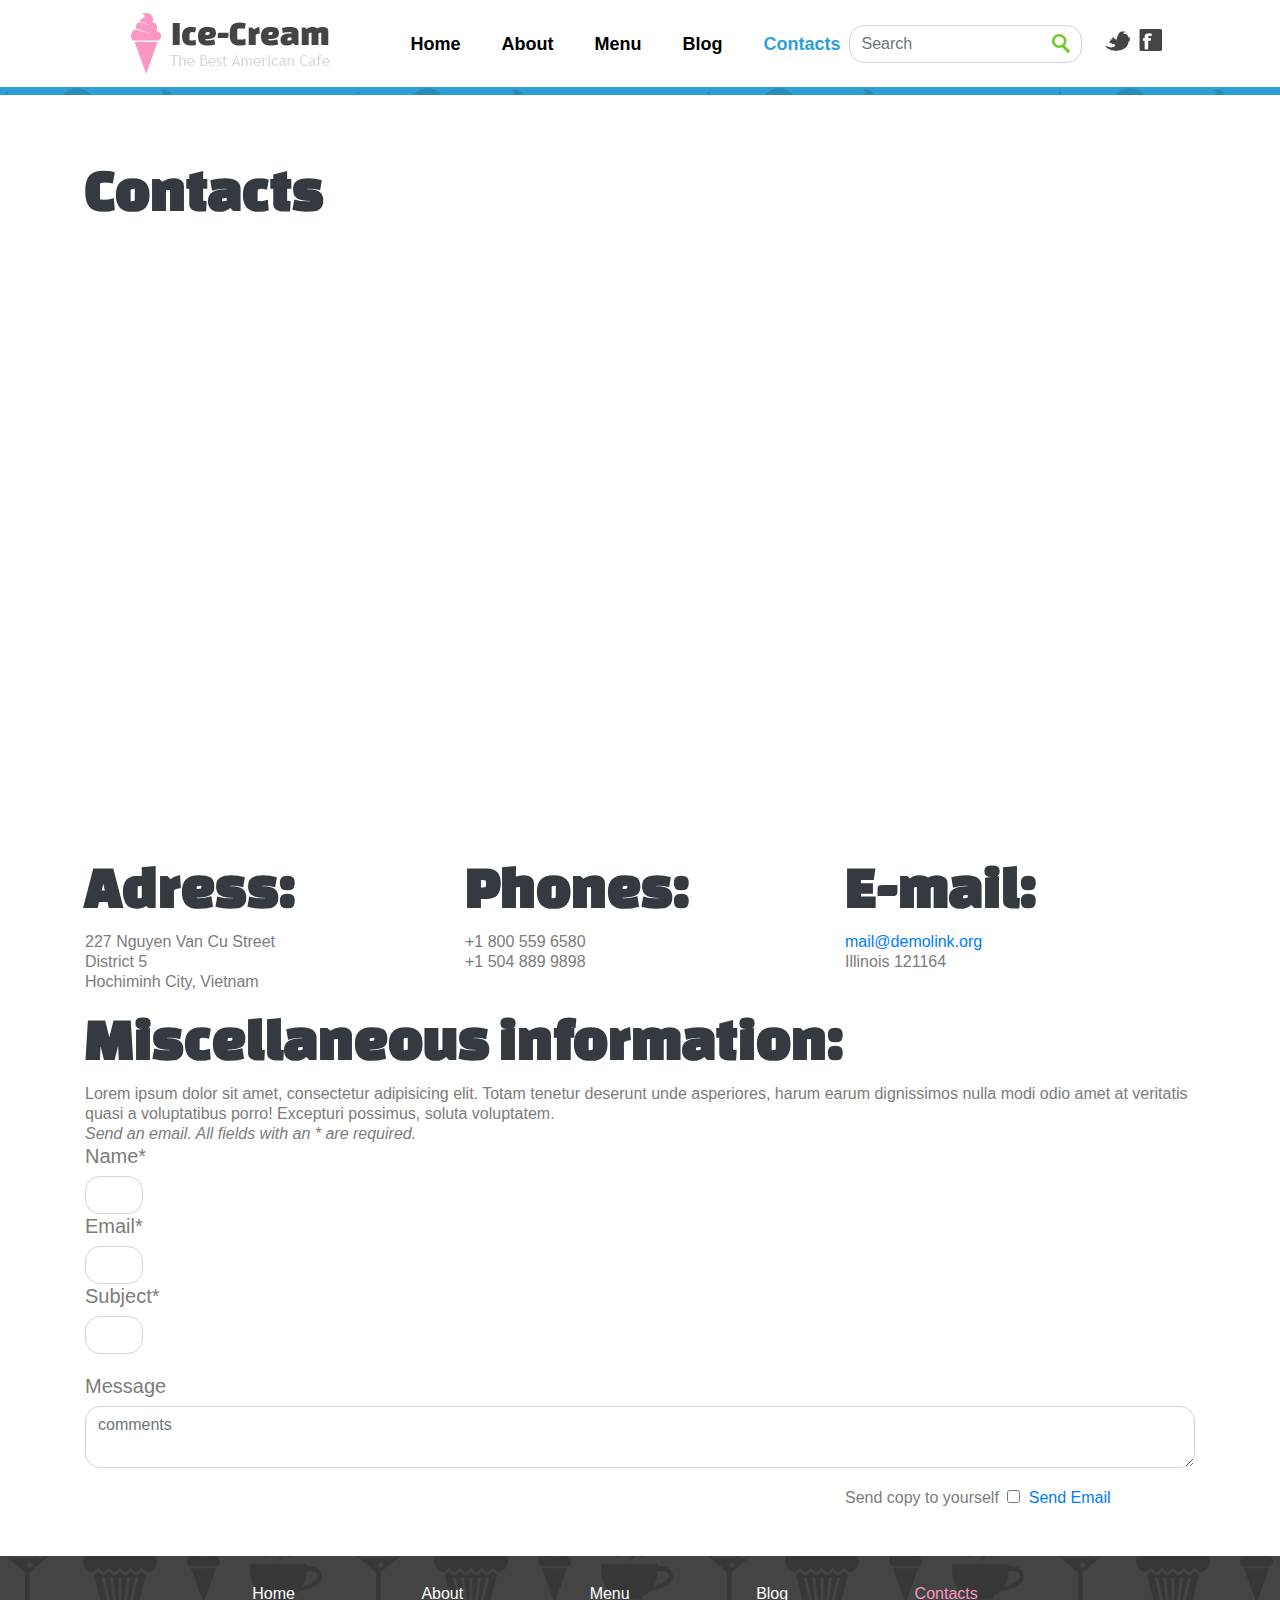
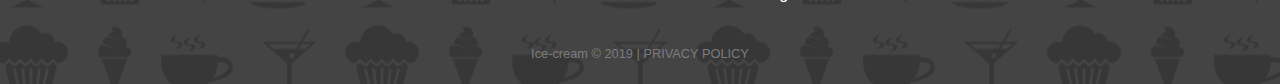
<file: contact.html>
<!DOCTYPE html>
<html lang="en">

<head>
    <meta charset="UTF-8">
    <title>1888180-ice-creams</title>
    <meta name="viewport" content="width=device-width, initial-scale=1">
    <link href="https://fonts.googleapis.com/css?family=Roboto:100,300,400,500,700,900&display=swap" rel="stylesheet">
    <script src="https://code.jquery.com/jquery-3.4.1.slim.min.js" integrity="sha384-J6qa4849blE2+poT4WnyKhv5vZF5SrPo0iEjwBvKU7imGFAV0wwj1yYfoRSJoZ+n" crossorigin="anonymous"></script><!-- mới thêm dòng script này nè -->  
    <link href="https://fonts.googleapis.com/css?family=Changa+One:400,400i&display=swap" rel="stylesheet">
    <script type="text/javascript" src="js/bootstrap.min.js"></script>
    <link rel="stylesheet" href="css/bootstrap.min.css">
    <link rel="shorcut icon" href="images/favicon.ico" type="image/x-icon">
    <link rel="stylesheet" href="icecream.css">
</head>

<body>
    <!-- Phần header -->
    <header>
        <div class="container">
            <nav class="navbar navbar-expand-lg navbar-light bg-inverse">
                <div class="container">
                    <a class="navbar-brand logo col-1" href="index.html">
                        <img src="images/logo.png" alt="">
                    </a>
                    <button class="navbar-toggler hidden-sm-up float-right" type="button" data-toggle="collapse" data-target="#navbarTogglerDemo02" aria-controls="navbarTogglerDemo02">
                        <span class="navbar-toggler-icon"></span>
                    </button>
                    <div class="collapse navbar-collapse" id="navbarTogglerDemo02">
                        <ul class="nav navbar-nav ml-auto">
                            <li class="nav-item">
                                <a class="nav-link" href="index.html">Home</a>
                            </li>
                            <li class="nav-item">
                                <a class="nav-link" href="about.html">About</a>
                            </li>
                            <li class="nav-item">
                                <a class="nav-link" href="menu.html">Menu</a>
                            </li>
                            <li class="nav-item">
                                <a class="nav-link" href="blog.html">Blog</a>
                            </li>
                            <li class="nav-item active">
                                <a class="nav-link" href="contact.html">Contacts</a>
                            </li>
                        </ul>
                        <form class="form-inline navbar-form pull-left">
                            <input class="form-control" type="text" placeholder="Search">
                            <img class="search-button" src="images/search_button.png" alt="">
                        </form>
                        <div class="social">
                            <a href="" class="twitter"></a>
                            <a href="" class="facebook"></a>
                        </div>
                    </div>
                </div>
            </nav> <!-- hết navbar -->
        </div>
    </header> <!-- hết header -->
    <!--    Phần banner -->
    <div class="banner container-fluid" id="small-banner">
    </div> <!-- hết banner -->
    <!--   phần main -->
    <div class="main py-5">
        <div class="container">
            <h3 class="text-dark">Contacts</h3>
            <iframe src="https://www.google.com/maps/embed?pb=!1m18!1m12!1m3!1d1003449.6852539227!2d106.13469869341657!3d10.755639034903153!2m3!1f0!2f0!3f0!3m2!1i1024!2i768!4f13.1!3m3!1m2!1s0x317529292e8d3dd1%3A0xf15f5aad773c112b!2zSOG7kyBDaMOtIE1pbmgsIFZp4buHdCBOYW0!5e0!3m2!1svi!2s!4v1583211483021!5m2!1svi!2s" width="100%" height="600" frameborder="0" style="border:0;" allowfullscreen=""></iframe>
            <div class="row">
                <div class="col">
                    <h3 class="text-dark">Adress:</h3>
                    <div> 227 Nguyen Van Cu Street<br>
                        District 5<br>
                        Hochiminh City, Vietnam</div>
                </div>
                <div class="col">
                    <h3 class="text-dark">Phones:</h3>
                    <div>+1 800 559 6580 <br>
                        +1 504 889 9898</div>
                </div>
                <div class="col">
                    <h3 class="text-dark">E-mail:</h3>
                    <div><a href="">mail@demolink.org</a> <br>
                        Illinois 121164</div>
                </div>
            </div>
            <h3 class="text-dark">Miscellaneous information:</h3>
            <div>Lorem ipsum dolor sit amet, consectetur adipisicing elit. Totam tenetur deserunt unde asperiores, harum earum dignissimos nulla modi odio amet at veritatis quasi a voluptatibus porro! Excepturi possimus, soluta voluptatem.</div>
            <i class="py-2">Send an email. All fields with an * are required.</i>
            <div class="row">
                <form action="#" method="POST">
                <div class="col-4">
                    <h5>Name*</h5>
                    <input type="text" class="form-control" id="name" required/>
                </div>
                <div class="col-4">
                    <h5>Email*</h5>
                    <input type="email" class="form-control" id="email" required pattern='[a-z0-9._%+-]+@[a-z0-9.-]+\.[a-z]{2,3}$' oninput="this.setCustomValidity('')" oninvalid="this.setCustomValidity('Please match the requested format.')"></input>
                </div>
                <div class="col-4">
                    <h5>Subject*</h5>
                    <input type="text" class="form-control" id="subject*" required></input>
                </div>
            </div>
            <br>
            <h5>Message</h5>
            <textarea type="text" class="form-control" id="comments" name="comments" placeholder="comments"></textarea>
            <div class="row">
                <div class="col-lg-8"></div>
                <div class="col-lg-4">
                    <br>
                    <div>Send copy to yourself <input class="mx-1" type="checkbox" id="myCheck" /> <a href="">Send Email</a></div>
                </div>
            </div>
            </form>
        </div>
    </div><!-- hết main -->
    <!-- phần about -->
    <footer class="container-fluid text-center">
        <ul>
            <li class="nav-item">
                <a class="nav-link" href="index.html">Home</a>
            </li>
            <li class="nav-item">
                <a class="nav-link" href="about.html">About</a>
            </li>
            <li class="nav-item">
                <a class="nav-link" href="menu.html">Menu</a>
            </li>
            <li class="nav-item">
                <a class="nav-link" href="blog.html">Blog</a>
            </li>
            <li class="nav-item  active">
                <a class="nav-link" href="contact.html">Contacts</a>
            </li>
        </ul>
        <small>Ice-cream © 2019 | PRIVACY POLICY</small>
    </footer>
</body>

</html>
</file>
<file: icecream.css>
html,body{
	width: 100%;
	height: 100%;
	font-family: Arial;
	font-size: 16px;
    line-height: 20px;
    color: #7C7C7C;
    background-color: white;
    padding: 0px;
}
header li.nav-item{
	margin-left: 25px;
    padding: 0;

}
header a.nav-link{
	font-weight: bold;
	font-size: 18px;
	color: black!important;
	
}
header li.active>a.nav-link{
	color: #2FA0D5!important;
}

header a.nav-link:hover{
	color: #2FA0D5!important;
}
.form-control{
	border-radius: 15px;
}
.search-button{
	position: relative;
	top:0;
	left: -30px;
}
.social a {
    display: inline-block;
    margin-left: 5px;
    font-size: 0;
    height: 25px;
    width: 25px;
    cursor: pointer;
}

.social a.twitter{
	background: url("images/twitter.png")  0 0 no-repeat;;
}
.social a.twitter:hover{
	background: url("images/twitter_active.png");
}
.social a.facebook{
	background: url("images/facebook.png")  0 0 no-repeat;;
}
.social a.facebook:hover{
	background-image: url("images/facebook_active.png");
}
#small-banner{
	background-image: url("images/bg_slider.gif");
	padding: 0.25em;
    background-size: center cover;
    position: relative;
}
.banner h4 {
    font-size: 60px;
    line-height: 60px;
    font-family: 'Changa One', cursive;
    font-weight: 900;
    letter-spacing: 1px;
}
.menu {
    display: inline-block;
    
    background-color: #FA97C2;
    padding: 14px 62px;
    border-radius: 14px;
    text-transform: uppercase;
    text-decoration: none;
    margin: 30px 0;
   
}
.menu>a{
	font: 30px 'Changa One', cursive;
    line-height: 36px;
     color: white;
}
.dots{
	list-style: none;
    padding: 0;
    text-align: center;
    height: 19px;
    line-height: 19px;
}
.dots li {
    display: inline-block;
    width: 19px;
    height: 19px;
    border-radius: 19px;
    text-align: left;
    /* text-indent: 9999px; */
    background: white;
    margin: 0 2px;
    position: relative;
}
.dots li span {
    border-radius: 9px;
    width: 9px;
    height: 9px;
    position: absolute;
    top: 5px;
    left: 5px;
}
.dots li.active span{
	background-color: #73C926;
}
.dots li:hover span{
	background-color: #73C926;
}
.about{
	background: #FA97C2;
	color: #814E64;
}
h3 {
    font-weight: 600;
    font-size: 60px;
    margin: 10px 0;
    font-family: 'Changa One', cursive;
}
.sign-up{
	border: 3px dashed #814E64;
	border-radius: 10px;

}
.sign-up>h3{
	font-size: 35px;
}
.sign-up>input{
	border-radius: 5px;
	height: 40px;
	width: 100%;

}
.sign-up>button{
    float: right;
    border: none;
    border-radius: 14px;
    color: white;
    background: #333333;
    font: 22px 'Changa One', cursive;
    text-transform: uppercase;
    line-height: 26px;
    padding: 10px 34px;
    margin:5px 0px;
}
.date{
	background-color: #73C926;
	font: 30px 'Changa One', cursive;
	font-weight: bold;
	text-align: center;
	padding: 10px;
	color: white;
	line-height: 30px;
    padding: 8px 0;
    border-radius: 14px;
    margin: 10px 0;
}
h4 {
    font-family: 'Changa One', cursive;
    font-weight: 400;
    color: #333333;
    font-size: 26px;
    margin: 10px 0;
}
.new>h4{
	color: black;
	font-size: 20px;
	font-weight: bold;
}
footer {
    background: url("images/bg.gif") 0 center repeat;
    padding: 20px;
}
footer ul{
	display: block;
}
footer li {
    display: inline-block;
    padding: 0 90px 15px 0;
}
footer li>a.nav-link{
	color: white!important;
}
footer li.active>a.nav-link{
	color: #FA97C2!important;
}

footer a.nav-link:hover{
	color: #FA97C2!important;
}
@media screen and (min-width: 768px){
	.banner>.container {
    position: relative;
    padding: 110px 0 40px;
}
.banner>.container:before {
    position: absolute;
    content: "";
    background: url("images/logo_bg.png") 0 0 no-repeat;
    width: 188px;
    height: 133px;
    top: -0.25em;
    left: 0;
}
.banner>.container:after {
    position: absolute;
    content: "";
    background: url("images/search_bg.png") 0 0 no-repeat;
    width: 230px;
    height: 44px;
   top: -0.25em;
    right: 0;
}
}
/* Trang about */
._about{
	background: url("images/quot.png") top left no-repeat;
    padding-left: 50px;
}
.img-about-1{
	margin-right: 15px;
	border-radius: 15px;
}
.text-dark{
	color: black;
}
.round-img {
    border: none;
    border-radius: 15px;
    float: left;
    margin-right: 15px;
}
/* trang blog */
.list {
    list-style-type: none;
    padding-left: 0;
}
.list a {
    color: #7c7c7c;
    text-decoration: none;
}
.list a:hover {
    color: #73c926;
}
.list li {
    padding-bottom: 10px;
    padding-left: 24px;
    background: url("images/marker1.png") 0 4px no-repeat;
}
.blogs{
    clear: both;
}
</file>
